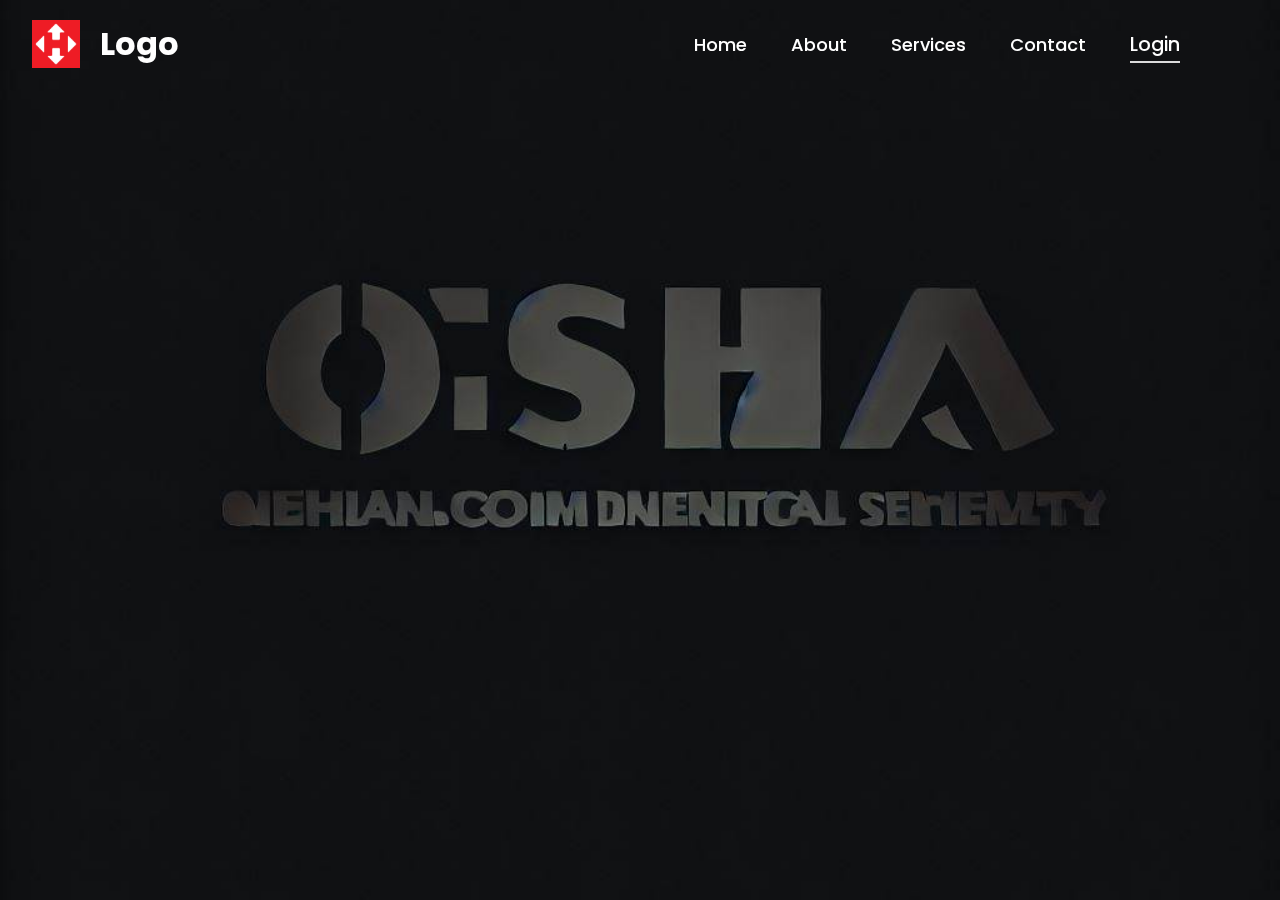
<file: docs/index.html>
<!DOCTYPE html>
<html lang="en">

<head>
    <meta charset="UTF-8">
    <meta http-equiv="X-UA-Compatible" content="IE=edge">
    <meta name="viewport" content="width=device-width, initial-scale=1.0">
    <title>Osha System</title>
    <link rel="stylesheet" href="css/style.css">
    <link href='https://unpkg.com/boxicons@2.1.4/css/boxicons.min.css' rel='stylesheet'>
</head>

<body>

    <header class="header">
        <a href="#" class="logo">
            <img src="img/logo.png"><img>Logo
        </a>

        <nav class="navbar">
            <a href="pages/home.html">Home</a>
            <a href="pages/about.html">About</a>
            <a href="pages/services.html">Services</a>
            <a href="pages/contact.html">Contact</a>
            <button class="btnLogin-popup">Login</button>
        </nav>
    </header>

    <section class="section">
        <div class="wrapper">
            <span class="icon-close">
                <i class="bx bx-x"></i>
            </span>

            <div class="logreg-box">
                <!-- login form -->
                <div class="form-box login">
                    <div class="logreg-title">
                        <h2>Login</h2>
                        <p>Please login to use the platform</p>
                    </div>

                    <form action="#">
                        <div class="input-box">
                            <span class="icon"><i class='bx bxs-envelope'></i></span>
                            <input type="mail" required>
                            <label>Email</label>
                        </div>

                        <div class="input-box">
                            <span class="icon"><i class='bx bxs-lock-alt'></i></span>
                            <input type="password" required>
                            <label>Password</label>
                        </div>

                        <div class="remember-forgot">
                            <label><input type="checkbox"> Remeber me</label>
                            <a href="#">Forgot password?</a>
                        </div>

                        <button type="submit" class="btn">Login</button>

                        <div class="logreg-link">
                            <p>Don't have an account? <a href="#" class="register-link">Register</a></p>
                        </div>
                    </form>
                </div>

                <!-- register form -->
                <div class="form-box register">
                    <div class="logreg-title">
                        <h2>Registration</h2>
                        <p>Please provide the following to verify your identity</p>
                    </div>

                    <form action="#">
                        <div class="input-box">
                            <span class="icon"><i class='bx bxs-user'></i></span>
                            <input type="text" required>
                            <label>Full Name</label>
                        </div>

                        <div class="input-box">
                            <span class="icon"><i class='bx bxs-envelope'></i></span>
                            <input type="mail" required>
                            <label>Email</label>
                        </div>

                        <div class="input-box">
                            <span class="icon"><i class='bx bxs-lock-alt'></i></span>
                            <input type="password" required>
                            <label>Password</label>
                        </div>

                        <div class="remember-forgot">
                            <label><input type="checkbox"> I agree to the terms & conditions</label>
                        </div>

                        <button type="submit" class="btn">Register</button>

                        <div class="logreg-link">
                            <p>Already have an account? <a href="#" class="login-link">Login</a></p>
                        </div>
                    </form>
                </div>
            </div>

            <div class="media-options">
                <a href="#">
                    <i class='bx bxl-google'></i>
                    <span>Login with Google</span>
                </a>
                <a href="#">
                    <i class='bx bxl-facebook-circle'></i>
                    <span>Login with Facebook</span>
                </a>
            </div>
        </div>
    </section>


    <script src="js/script.js"></script>
</body>

</html>
</file>
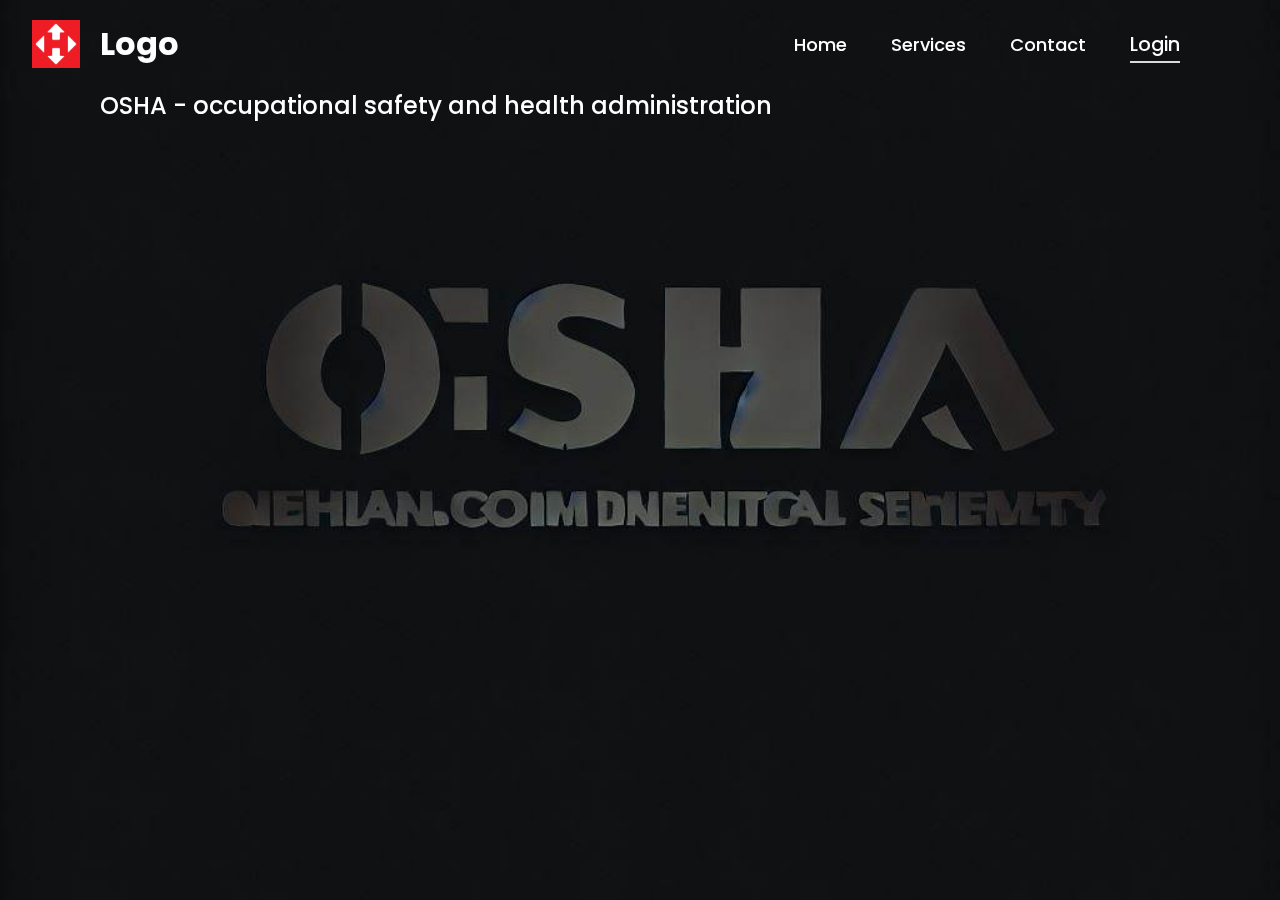
<file: docs/pages/about.html>
<!DOCTYPE html>
<html lang="en">

<head>
    <meta charset="UTF-8">
    <meta http-equiv="X-UA-Compatible" content="IE=edge">
    <meta name="viewport" content="width=device-width, initial-scale=1.0">
    <title>Osha System</title>
    <link rel="stylesheet" href="../css/style.css">
    <style>
        .header h2 {
            position: absolute;
            top: 100%;
            left: 100px;
            color: #fff;
            font-weight: 500;
        }
    </style>
    <link href='https://unpkg.com/boxicons@2.1.4/css/boxicons.min.css' rel='stylesheet'>
</head>

<body>

    <header class="header">
        <a href="#" class="logo">
            <img src="../img/logo.png"><img>Logo
        </a>

        <h2>OSHA - occupational safety and health administration</h2>

        <nav class="navbar">
            <a href="home.html">Home</a>
            <a href="services.html">Services</a>
            <a href="contact.html">Contact</a>
            <button class="btnLogin-popup">Login</button>
        </nav>
    </header>

    <section class="section">
        <div class="wrapper">
            <span class="icon-close">
                <i class="bx bx-x"></i>
            </span>

            <div class="logreg-box">
                <!-- login form -->
                <div class="form-box login">
                    <div class="logreg-title">
                        <h2>Login</h2>
                        <p>Please login to use the platform</p>
                    </div>

                    <form action="#">
                        <div class="input-box">
                            <span class="icon"><i class='bx bxs-envelope'></i></span>
                            <input type="mail" required>
                            <label>Email</label>
                        </div>

                        <div class="input-box">
                            <span class="icon"><i class='bx bxs-lock-alt'></i></span>
                            <input type="password" required>
                            <label>Password</label>
                        </div>

                        <div class="remember-forgot">
                            <label><input type="checkbox"> Remeber me</label>
                            <a href="#">Forgot password?</a>
                        </div>

                        <button type="submit" class="btn">Login</button>

                        <div class="logreg-link">
                            <p>Don't have an account? <a href="#" class="register-link">Register</a></p>
                        </div>
                    </form>
                </div>

                <!-- register form -->
                <div class="form-box register">
                    <div class="logreg-title">
                        <h2>Registration</h2>
                        <p>Please provide the following to verify your identity</p>
                    </div>

                    <form action="#">
                        <div class="input-box">
                            <span class="icon"><i class='bx bxs-user'></i></span>
                            <input type="text" required>
                            <label>Full Name</label>
                        </div>

                        <div class="input-box">
                            <span class="icon"><i class='bx bxs-envelope'></i></span>
                            <input type="mail" required>
                            <label>Email</label>
                        </div>

                        <div class="input-box">
                            <span class="icon"><i class='bx bxs-lock-alt'></i></span>
                            <input type="password" required>
                            <label>Password</label>
                        </div>

                        <div class="remember-forgot">
                            <label><input type="checkbox"> I agree to the terms & conditions</label>
                        </div>

                        <button type="submit" class="btn">Register</button>

                        <div class="logreg-link">
                            <p>Already have an account? <a href="#" class="login-link">Login</a></p>
                        </div>
                    </form>
                </div>
            </div>

            <div class="media-options">
                <a href="#">
                    <i class='bx bxl-google'></i>
                    <span>Login with Google</span>
                </a>
                <a href="#">
                    <i class='bx bxl-facebook-circle'></i>
                    <span>Login with Facebook</span>
                </a>
            </div>
        </div>
    </section>


    <script src="../js/script.js"></script>
</body>

</html>
</file>
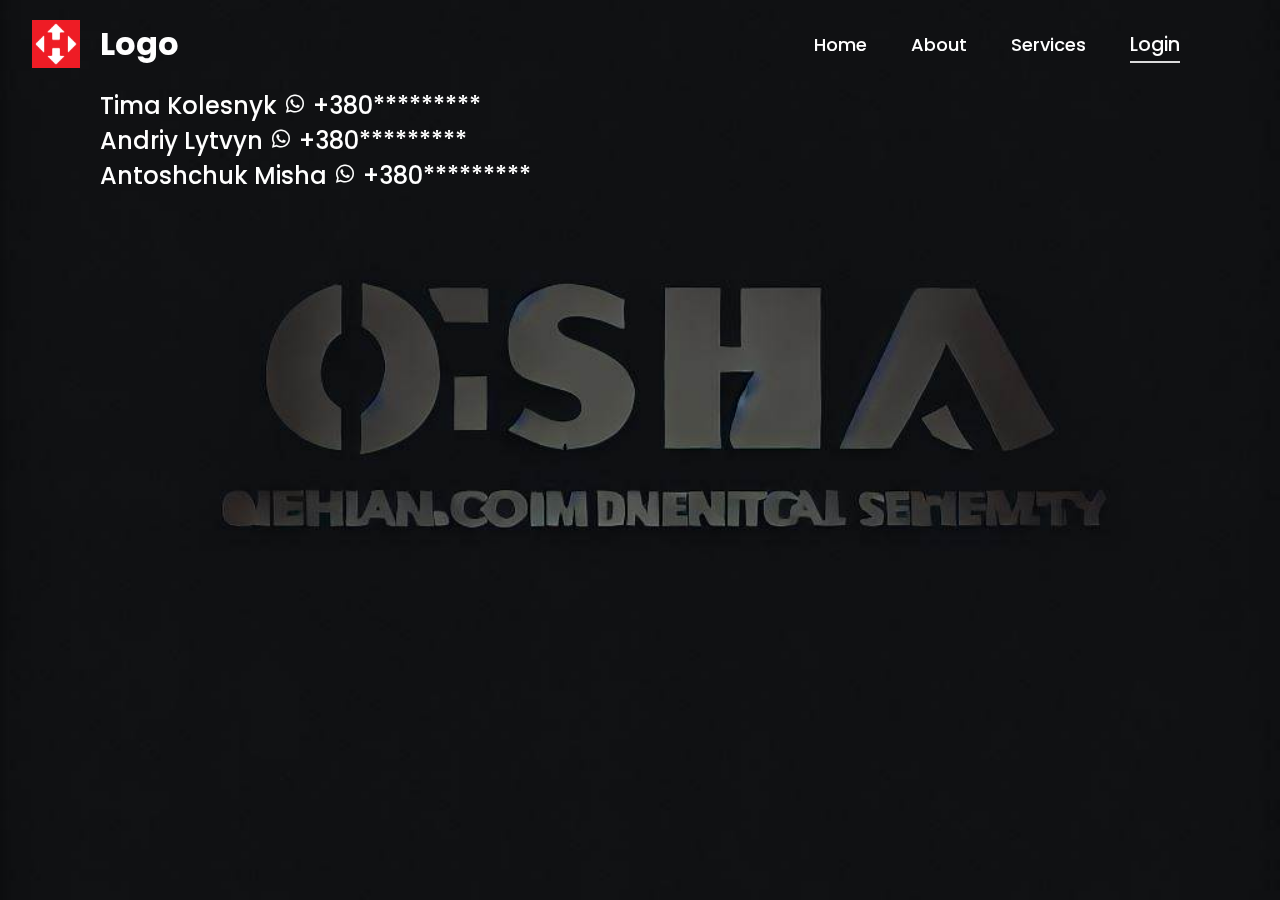
<file: docs/pages/contact.html>
<!DOCTYPE html>
<html lang="en">

<head>
    <meta charset="UTF-8">
    <meta http-equiv="X-UA-Compatible" content="IE=edge">
    <meta name="viewport" content="width=device-width, initial-scale=1.0">
    <title>Osha System</title>
    <link rel="stylesheet" href="../css/style.css">
    <style>
        .header h2 {
            position: absolute;
            top: 100%;
            left: 100px;
            color: #fff;
            font-weight: 500;
        }
    </style>
    <link href='https://unpkg.com/boxicons@2.1.4/css/boxicons.min.css' rel='stylesheet'>
</head>

<body>

    <header class="header">
        <a href="#" class="logo">
            <img src="../img/logo.png"><img>Logo
        </a>

        <h2>
            Tima Kolesnyk <i class='bx bxl-whatsapp' ></i> +380*********<br>
            Andriy Lytvyn <i class='bx bxl-whatsapp' ></i> +380*********<br>
            Antoshchuk Misha <i class='bx bxl-whatsapp' ></i> +380*********
        </h2>

        <nav class="navbar">
            <a href="home.html">Home</a>
            <a href="about.html">About</a>
            <a href="services.html">Services</a>
            <button class="btnLogin-popup">Login</button>
        </nav>
    </header>

    <section class="section">
        <div class="wrapper">
            <span class="icon-close">
                <i class="bx bx-x"></i>
            </span>

            <div class="logreg-box">
                <!-- login form -->
                <div class="form-box login">
                    <div class="logreg-title">
                        <h2>Login</h2>
                        <p>Please login to use the platform</p>
                    </div>

                    <form action="#">
                        <div class="input-box">
                            <span class="icon"><i class='bx bxs-envelope'></i></span>
                            <input type="mail" required>
                            <label>Email</label>
                        </div>

                        <div class="input-box">
                            <span class="icon"><i class='bx bxs-lock-alt'></i></span>
                            <input type="password" required>
                            <label>Password</label>
                        </div>

                        <div class="remember-forgot">
                            <label><input type="checkbox"> Remeber me</label>
                            <a href="#">Forgot password?</a>
                        </div>

                        <button type="submit" class="btn">Login</button>

                        <div class="logreg-link">
                            <p>Don't have an account? <a href="#" class="register-link">Register</a></p>
                        </div>
                    </form>
                </div>

                <!-- register form -->
                <div class="form-box register">
                    <div class="logreg-title">
                        <h2>Registration</h2>
                        <p>Please provide the following to verify your identity</p>
                    </div>

                    <form action="#">
                        <div class="input-box">
                            <span class="icon"><i class='bx bxs-user'></i></span>
                            <input type="text" required>
                            <label>Full Name</label>
                        </div>

                        <div class="input-box">
                            <span class="icon"><i class='bx bxs-envelope'></i></span>
                            <input type="mail" required>
                            <label>Email</label>
                        </div>

                        <div class="input-box">
                            <span class="icon"><i class='bx bxs-lock-alt'></i></span>
                            <input type="password" required>
                            <label>Password</label>
                        </div>

                        <div class="remember-forgot">
                            <label><input type="checkbox"> I agree to the terms & conditions</label>
                        </div>

                        <button type="submit" class="btn">Register</button>

                        <div class="logreg-link">
                            <p>Already have an account? <a href="#" class="login-link">Login</a></p>
                        </div>
                    </form>
                </div>
            </div>

            <div class="media-options">
                <a href="#">
                    <i class='bx bxl-google'></i>
                    <span>Login with Google</span>
                </a>
                <a href="#">
                    <i class='bx bxl-facebook-circle'></i>
                    <span>Login with Facebook</span>
                </a>
            </div>
        </div>
    </section>


    <script src="../js/script.js"></script>
</body>

</html>
</file>
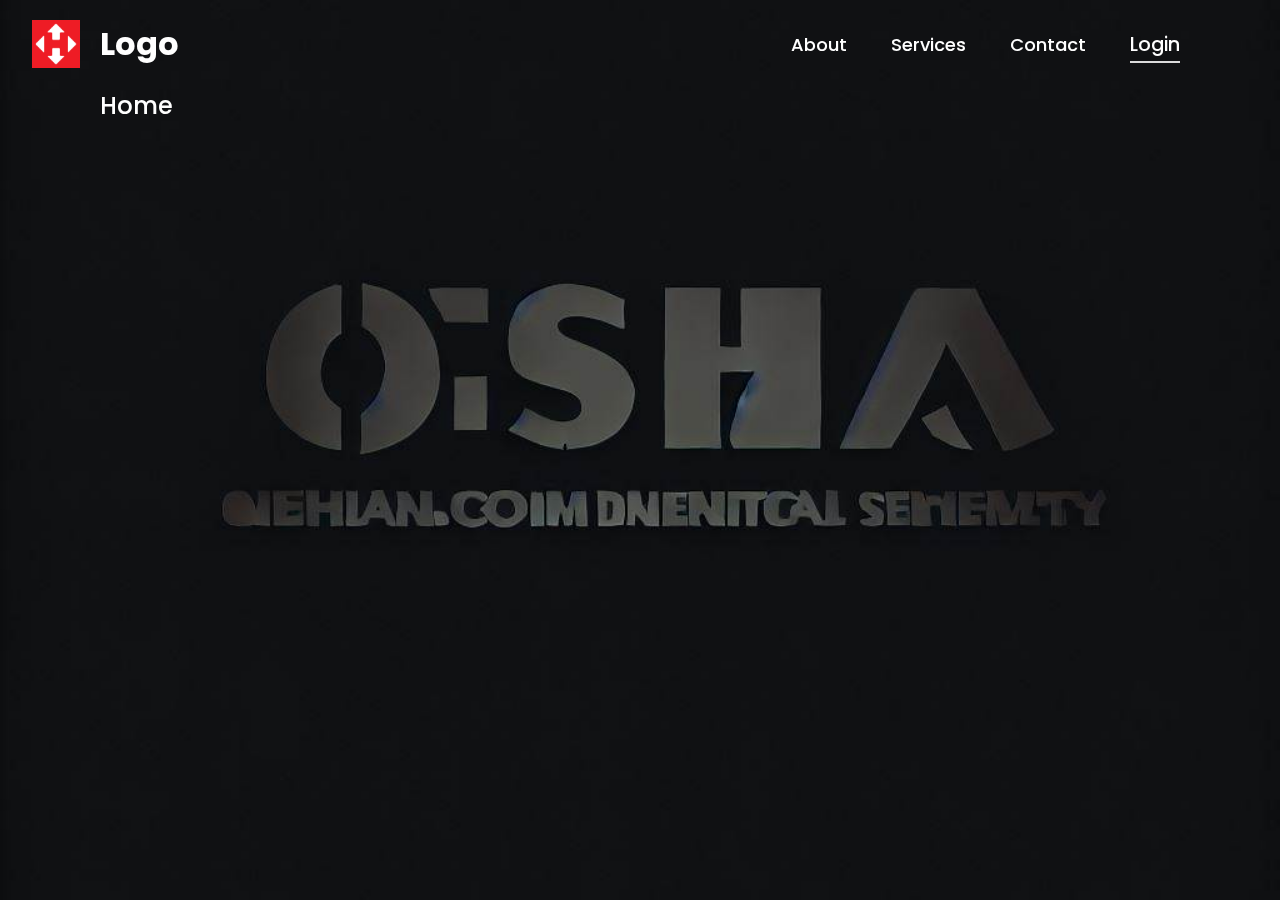
<file: docs/pages/home.html>
<!DOCTYPE html>
<html lang="en">

<head>
    <meta charset="UTF-8">
    <meta http-equiv="X-UA-Compatible" content="IE=edge">
    <meta name="viewport" content="width=device-width, initial-scale=1.0">
    <title>Osha System</title>
    <link rel="stylesheet" href="../css/style.css">
    <style>
        .header h2 {
            position: absolute;
            top: 100%;
            left: 100px;
            color: #fff;
            font-weight: 500;
        }
    </style>
    <link href='https://unpkg.com/boxicons@2.1.4/css/boxicons.min.css' rel='stylesheet'>
</head>

<body>

    <header class="header">
        <a href="#" class="logo">
            <img src="../img/logo.png"><img>Logo
        </a>

        <h2>Home</h2>

        <nav class="navbar">
            <a href="about.html">About</a>
            <a href="services.html">Services</a>
            <a href="contact.html">Contact</a>
            <button class="btnLogin-popup">Login</button>
        </nav>
    </header>

    <section class="section">
        <div class="wrapper">
            <span class="icon-close">
                <i class="bx bx-x"></i>
            </span>

            <div class="logreg-box">
                <!-- login form -->
                <div class="form-box login">
                    <div class="logreg-title">
                        <h2>Login</h2>
                        <p>Please login to use the platform</p>
                    </div>

                    <form action="#">
                        <div class="input-box">
                            <span class="icon"><i class='bx bxs-envelope'></i></span>
                            <input type="mail" required>
                            <label>Email</label>
                        </div>

                        <div class="input-box">
                            <span class="icon"><i class='bx bxs-lock-alt'></i></span>
                            <input type="password" required>
                            <label>Password</label>
                        </div>

                        <div class="remember-forgot">
                            <label><input type="checkbox"> Remeber me</label>
                            <a href="#">Forgot password?</a>
                        </div>

                        <button type="submit" class="btn">Login</button>

                        <div class="logreg-link">
                            <p>Don't have an account? <a href="#" class="register-link">Register</a></p>
                        </div>
                    </form>
                </div>

                <!-- register form -->
                <div class="form-box register">
                    <div class="logreg-title">
                        <h2>Registration</h2>
                        <p>Please provide the following to verify your identity</p>
                    </div>

                    <form action="#">
                        <div class="input-box">
                            <span class="icon"><i class='bx bxs-user'></i></span>
                            <input type="text" required>
                            <label>Full Name</label>
                        </div>

                        <div class="input-box">
                            <span class="icon"><i class='bx bxs-envelope'></i></span>
                            <input type="mail" required>
                            <label>Email</label>
                        </div>

                        <div class="input-box">
                            <span class="icon"><i class='bx bxs-lock-alt'></i></span>
                            <input type="password" required>
                            <label>Password</label>
                        </div>

                        <div class="remember-forgot">
                            <label><input type="checkbox"> I agree to the terms & conditions</label>
                        </div>

                        <button type="submit" class="btn">Register</button>

                        <div class="logreg-link">
                            <p>Already have an account? <a href="#" class="login-link">Login</a></p>
                        </div>
                    </form>
                </div>
            </div>

            <div class="media-options">
                <a href="#">
                    <i class='bx bxl-google'></i>
                    <span>Login with Google</span>
                </a>
                <a href="#">
                    <i class='bx bxl-facebook-circle'></i>
                    <span>Login with Facebook</span>
                </a>
            </div>
        </div>
    </section>


    <script src="../js/script.js"></script>
</body>

</html>
</file>
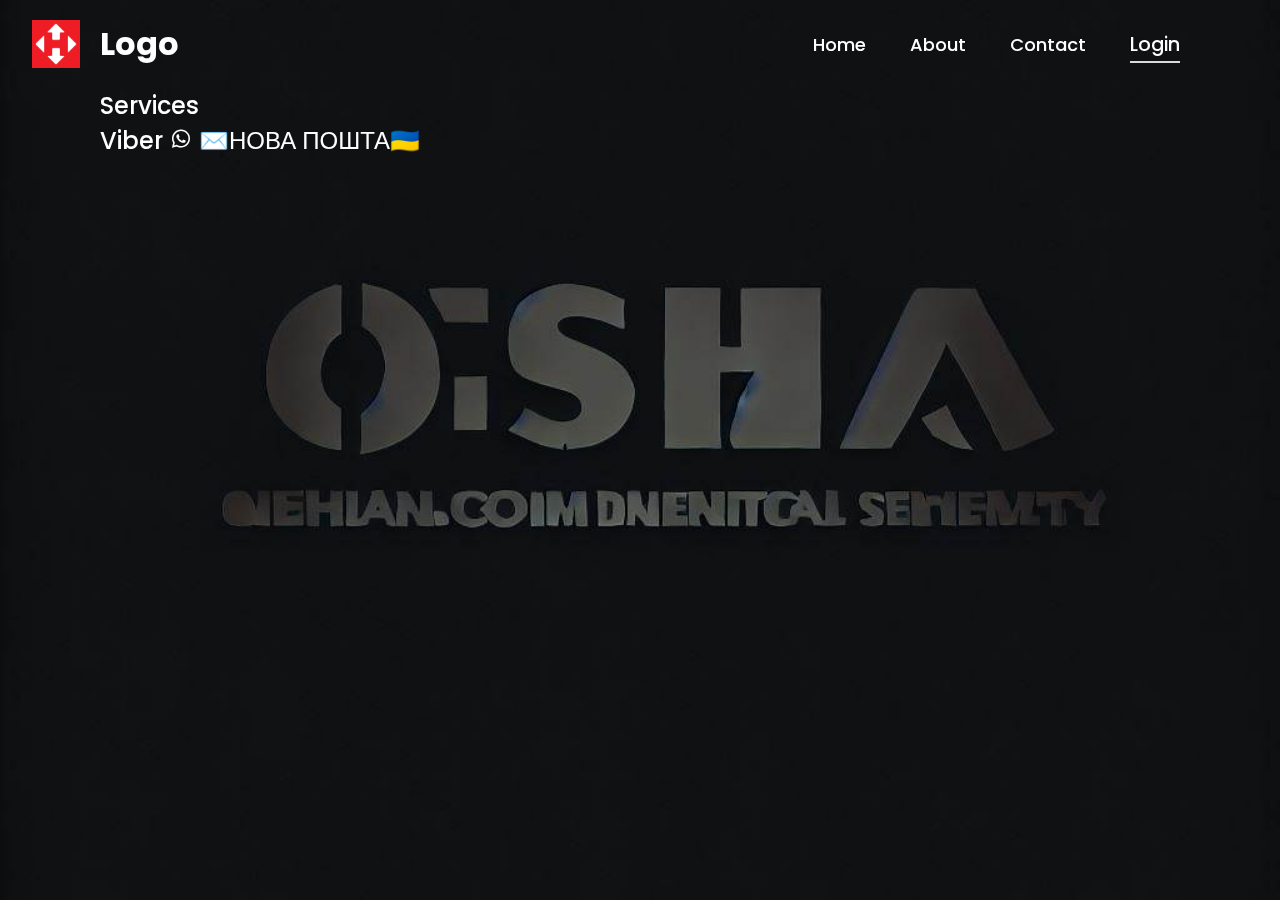
<file: docs/pages/services.html>
<!DOCTYPE html>
<html lang="en">

<head>
    <meta charset="UTF-8">
    <meta http-equiv="X-UA-Compatible" content="IE=edge">
    <meta name="viewport" content="width=device-width, initial-scale=1.0">
    <title>Osha System</title>
    <link rel="stylesheet" href="../css/style.css">
    <style>
        .header h2 {
            position: absolute;
            top: 100%;
            left: 100px;
            color: #fff;
            font-weight: 500;
        }

        .header .invitation-link {
            color: #fff;
            text-decoration: none;
        }

        .header .invitation-link:hover {
            text-decoration: underline;
        }
    </style>
    <link href='https://unpkg.com/boxicons@2.1.4/css/boxicons.min.css' rel='stylesheet'>
</head>

<body>

    <header class="header">
        <a href="#" class="logo">
            <img src="../img/logo.png"><img>Logo
        </a>

        <h2>Services<br>Viber <i class='bx bxl-whatsapp' ></i> <a class="invitation-link" href="https://invite.viber.com/?g=hhR3M59uRlDEq-HiH1QihYMqvrTIWgME">✉️НОВА ПОШТА🇺🇦</a></h2>

        <nav class="navbar">
            <a href="home.html">Home</a>
            <a href="about.html">About</a>
            <a href="contact.html">Contact</a>
            <button class="btnLogin-popup">Login</button>
        </nav>
    </header>

    <section class="section">
        <div class="wrapper">
            <span class="icon-close">
                <i class="bx bx-x"></i>
            </span>

            <div class="logreg-box">
                <!-- login form -->
                <div class="form-box login">
                    <div class="logreg-title">
                        <h2>Login</h2>
                        <p>Please login to use the platform</p>
                    </div>

                    <form action="#">
                        <div class="input-box">
                            <span class="icon"><i class='bx bxs-envelope'></i></span>
                            <input type="mail" required>
                            <label>Email</label>
                        </div>

                        <div class="input-box">
                            <span class="icon"><i class='bx bxs-lock-alt'></i></span>
                            <input type="password" required>
                            <label>Password</label>
                        </div>

                        <div class="remember-forgot">
                            <label><input type="checkbox"> Remeber me</label>
                            <a href="#">Forgot password?</a>
                        </div>

                        <button type="submit" class="btn">Login</button>

                        <div class="logreg-link">
                            <p>Don't have an account? <a href="#" class="register-link">Register</a></p>
                        </div>
                    </form>
                </div>

                <!-- register form -->
                <div class="form-box register">
                    <div class="logreg-title">
                        <h2>Registration</h2>
                        <p>Please provide the following to verify your identity</p>
                    </div>

                    <form action="#">
                        <div class="input-box">
                            <span class="icon"><i class='bx bxs-user'></i></span>
                            <input type="text" required>
                            <label>Full Name</label>
                        </div>

                        <div class="input-box">
                            <span class="icon"><i class='bx bxs-envelope'></i></span>
                            <input type="mail" required>
                            <label>Email</label>
                        </div>

                        <div class="input-box">
                            <span class="icon"><i class='bx bxs-lock-alt'></i></span>
                            <input type="password" required>
                            <label>Password</label>
                        </div>

                        <div class="remember-forgot">
                            <label><input type="checkbox"> I agree to the terms & conditions</label>
                        </div>

                        <button type="submit" class="btn">Register</button>

                        <div class="logreg-link">
                            <p>Already have an account? <a href="#" class="login-link">Login</a></p>
                        </div>
                    </form>
                </div>
            </div>

            <div class="media-options">
                <a href="#">
                    <i class='bx bxl-google'></i>
                    <span>Login with Google</span>
                </a>
                <a href="#">
                    <i class='bx bxl-facebook-circle'></i>
                    <span>Login with Facebook</span>
                </a>
            </div>
        </div>
    </section>


    <script src="../js/script.js"></script>
</body>

</html>
</file>
<file: docs/css/style.css>
@import url('https://fonts.googleapis.com/css2?family=Poppins:wght@300;400;500;600;700;800;900&display=swap');

* {
    margin: 0;
    padding: 0;
    box-sizing: border-box;
    font-family: 'Poppins', sans-serif;
}

.header {
    position: fixed;
    top: 0;
    left: 0;
    width: 100%;
    padding: 20px 100px;
    background: transparent;
    display: flex;
    justify-content: space-between;
    align-items: center;
    z-index: 99;
}

.logo {
    position: relative;
    font-size: 32px;
    color: #fff;
    text-decoration: none;
    font-weight: 700;
    pointer-events: none;
}

.logo img {
    position: absolute;
    top: 50%;
    right: 75px;
    transform: translate(-50%, -50%);
    height: 100%;
}

.navbar a {
    position: relative;
    font-size: 18px;
    color: #fff;
    text-decoration: none;
    font-weight: 500;
    margin-right: 40px;
}

.navbar a::after {
    content: '';
    position: absolute;
    left: 0;
    bottom: -6px;
    width: 100%;
    height: 3px;
    background: #fff;
    border-radius: 5px;
    transform-origin: right;
    transform: scaleX(0);
    transition: transform .5s;
}

.navbar a:hover::after  {
    transform-origin: left;
    transform: scale(1);
}

.navbar .btnLogin-popup {
    position: relative;
    background: transparent;
    border: none;
    outline: none;
    font-size: 19px;
    color: #fff;
    font-weight: 500;
    cursor: pointer;
}

.navbar .btnLogin-popup::before {
    content: '';
    position: absolute;
    left: 0;
    bottom: -4px;
    width: 100%;
    height: 2px;
    background: #fff;
    opacity: .85;
}

.section {
    min-height: 100vh;
    background: url('../img/background.jpg') no-repeat;
    background-size: cover;
    background-position: center;
}

.wrapper {
    position: absolute;
    top: 0;
    right: 0;
    width: 450px;
    height: 100%;
    background: transparent;
    backdrop-filter: blur(15px);
    box-shadow: -1px 0 10px rgba(0, 0, 0, .2);
    border-left: 2px solid rgba(255, 255, 255, .1);
    z-index: 100;
    display: flex;
    justify-content: center;
    flex-direction: column;
    padding: 0 40px;
    opacity: 0;
    pointer-events: none;
}

.wrapper.active-popup {
    opacity: 1;
    pointer-events: auto;
}

.icon-close {
    position: absolute;
    top: 0;
    right: 0;
    width: 45px;
    height: 45px;
    background: #fff;
    cursor: pointer;
    display: flex;
    justify-content: center;
    align-items: center;
    border-bottom-left-radius: 10px;
}

.icon-close i {
    font-size: 32px;
    color: #333;
}

.wrapper .logreg-box {
    width: 100%;
}

.wrapper .form-box.login {
    display: block;
}

.wrapper.active .form-box.login {
    display: none;
}

.wrapper .form-box.register {
    display: none;
}

.wrapper.active .form-box.register {
    display: block;
}

.logreg-box .logreg-title {
    text-align: center;
    margin-bottom: 40px;
    color: #fff;
}

.logreg-title h2 {
    font-size: 32px;
}

.logreg-title p {
    font-size: 14px;
    font-weight: 500;
}

.logreg-box .input-box {
    position: relative;
    width: 100%;
    height: 50px;
    margin: 30px 0;
    border-bottom: 2px solid #fff;
}

.input-box input {
    width: 100%;
    height: 100%;
    background: transparent;
    border: none;
    outline: none;
    font-size: 16px;
    color: #fff;
    font-weight: 500;
    padding-right: 25px;
}

.input-box label {
    position: absolute;
    top: 50%;
    left: 0;
    transform: translateY(-50%);
    font-size: 16px;
    color: #fff;
    font-weight: 500;
    pointer-events: none;
    transition: .5s;
}

.input-box input:focus~label,
.input-box input:valid~label {
    top: -5px;
}

.input-box .icon {
    position: absolute;
    top: 50%;
    right: 0;
    transform: translateY(-50%);
    font-size: 19px;
    color: #fff;
}

.logreg-box .remember-forgot {
    font-size: 14.5px;
    color: #fff;
    font-weight: 500;
    margin: -15px 0 15px;
    display: flex;
    justify-content: space-between;
}

.remember-forgot label input {
    accent-color: #fff;
    margin-right: 3px;
}

.remember-forgot a {
    color: #fff;
    text-decoration: none;
}

.remember-forgot a:hover {
    text-decoration: underline;
}

.logreg-box .btn {
    width: 100%;
    height: 45px;
    background: #fff;
    border: none;
    outline: none;
    border-radius: 40px;
    box-shadow: 0 2px 5px rgba(0, 0, 0, .2);
    cursor: pointer;
    font-size: 16px;
    color: #222;
    font-weight: 600;
}

.logreg-box .logreg-link {
    font-size: 14.5px;
    color: #fff;
    text-align: center;
    font-weight: 500;
    margin: 25px 0 15px;
}

.logreg-link p a {
    color: #fff;
    text-decoration: none;
    font-weight: 600;
}

.logreg-link p a:hover {
    text-decoration: underline;
}

.media-options {
    display: flex;
    align-items: center;
    flex-direction: column;
}

.media-options a {
    display: inline-flex;
    justify-content: center;
    align-items: center;
    width: 100%;
    height: 50%;
    background: transparent;
    border: 2px solid #fff;
    margin: 10px 0;
    box-shadow: 0 2px 5px rgba(0, 0, 0, .2);
    border-radius: 40px;
    color: #fff;
    text-decoration: none;
    transition: .5s;
}

.media-options a:hover {
    background: rgba(255, 255, 255, .1);
}

.media-options a i {
    font-size: 22px;
    margin: 0 8px 1.5px 0;
}

.media-options a span {
    font-size: 16px;
    font-weight: 500;
}
</file>
